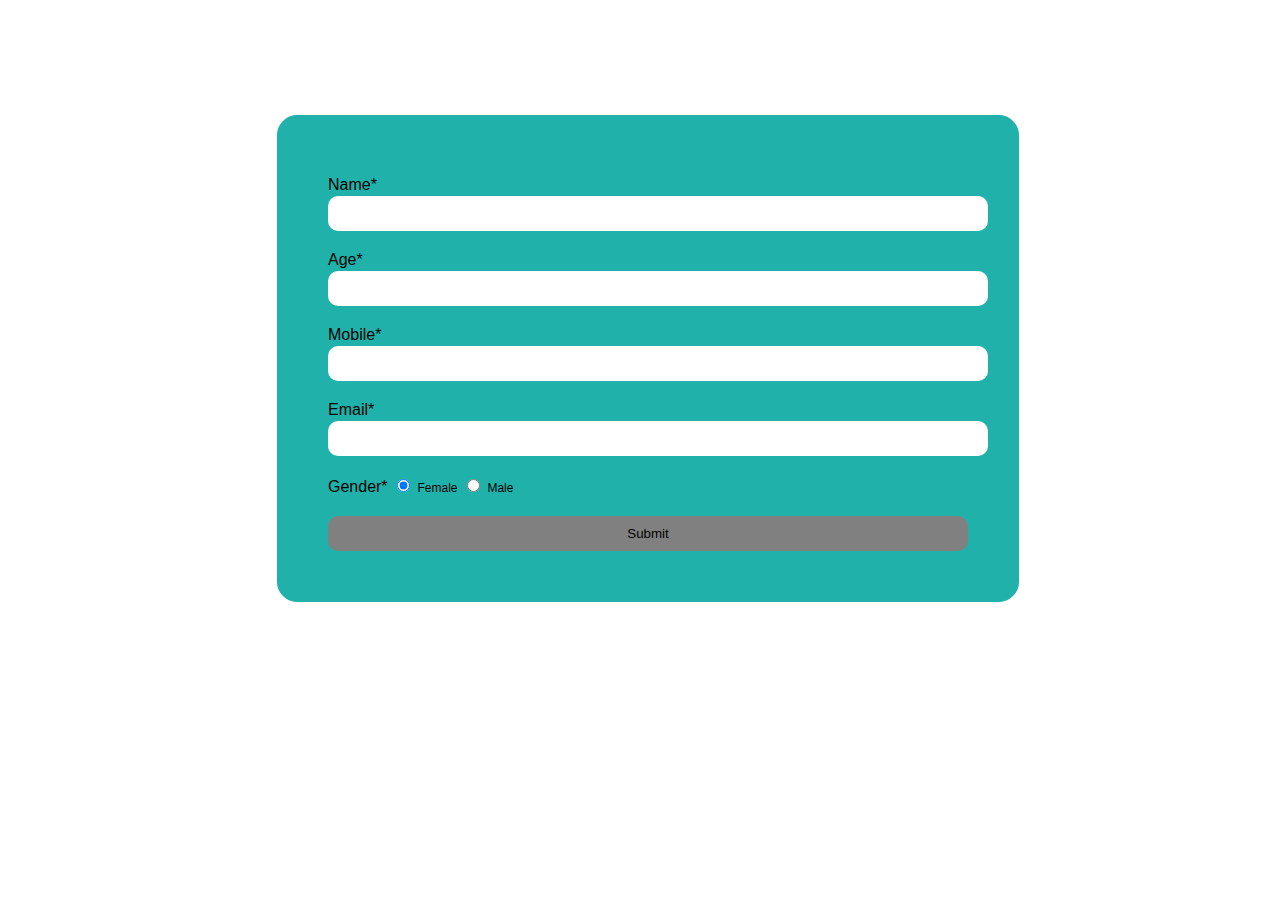
<file: project/index.html>
<!DOCTYPE html>
<html lang="en">
<head>
    <meta charset="UTF-8">
    <meta name="viewport" content="width=device-width, initial-scale=1.0">
    <meta http-equiv="X-UA-Compatible" content="ie=edge">
    <link rel="stylesheet" href="css/form.css">
    <link rel="stylesheet" href="css/test.css">
    <link rel="stylesheet" href="css/test_results.css">
    <title>Form</title>
</head>
<body>
    <div class="form-container">
        <form action="test.html" method='POST'>
            <div class="form-item">
                Name*
                <input type="text" name="name">
            </div>
            <div class="form-item">
                Age*
                <input type="text" name="age"> 
            </div>
            <div class="form-item">
                Mobile*
                <input type="text" name="phone"> 
            </div>
            <div class="form-item">
                Email*
                <input type="text" name="email"> 
            </div>
            <div class="form-item">
                Gender*
                <input type="radio" name="gender" value='female' id='female'>
                <label for="female">Female</label>
                <input type="radio" name="gender" value='male' id='male'>
                <label for="male">Male</label>

            </div>
            <div class="form-btn">
                <input type="button" value="Submit" >
            </div>
        </form>
    </div>
    <div class="test">
            <div class="questions-nav">
                <div class="q-link active" question='1'>
                    1
                </div>
                <div class="q-link" question='2'>
                    2
                </div>
                <div class="q-link" question='3'>
                    3
                </div>
                <div class="q-link" question='4'>
                    4
                </div>
                <div class="q-link" question='5'>
                    5
                </div>
            </div>
            <div class="questions-container">
                <div class="questions">
                    <div class="question">
                        what is the capital of Egypt?
                    </div>
                    <div class="answer-container ">
                        <div class="answer-number">
                            a
                        </div>
                        <div class="answer-content">
                            answer one
                        </div>
                    </div>
                    <div class="answer-container">
                        <div class="answer-number">
                            b
                        </div>
                        <div class="answer-content">
                            answer one
                        </div>
                    </div>
                    <div class="answer-container">
                        <div class="answer-number">
                            c
                        </div>
                        <div class="answer-content">
                            answer one
                        </div>
                    </div>
                    <div class="answer-container">
                        <div class="answer-number">
                            d
                        </div>
                        <div class="answer-content">
                            answer one
                        </div>
                    </div>
                    <div class="controls">
                        <div class="control-btn" id='next'>
                            next
                        </div>
                        <div class="control-btn" id='skip'>
                            skip
                        </div>
                        <div class="control-btn" id='terminate'>
                            terminate
                        </div>
                    </div>
                </div>
                <div class="skipped">
                </div>
            </div>
    </div>
    <div class="test-result-container">
            <h2>Test Result</h2>
            <div class="test-result">
                
                <div class="test-result__user-data"> 
                </div>
                <div class="test-result__result">
                    
                </div>
            </div>
        </div>
    <script src="js/test.js"></script>
    <script src="js/form.js"></script>
</body>
</html>
</file>
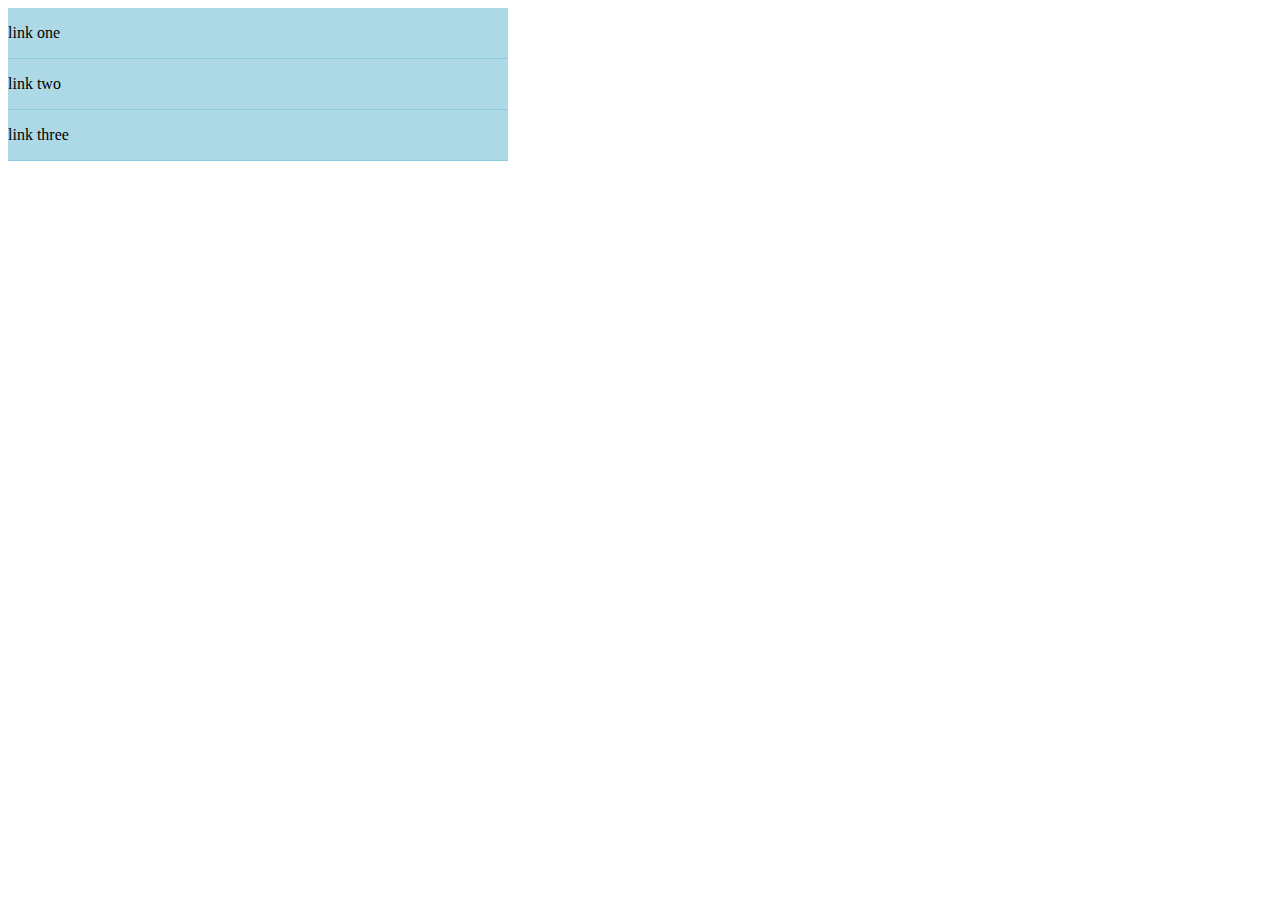
<file: labs/accordion.html>
<!DOCTYPE html>
<html lang="en">

<head>
    <meta charset="UTF-8">
    <meta name="viewport" content="width=device-width, initial-scale=1.0">
    <meta http-equiv="X-UA-Compatible" content="ie=edge">
    <link rel="stylesheet" href="css/Accordion.css">
    <title>collapse</title>
</head>

<body>
    <div class='Accordion'>
        <div class='tab '>
            <div class='tab__title'>link one</div>
            <div class='tab__content'>one Lorem ipsum dolor sit amet consectetur, adipisicing elit. Explicabo praesentium expedita aspernatur quod tenetur autem quisquam maiores provident quibusdam architecto, facilis, magnam, eos minima. Aliquid nobis perspiciatis consectetur maxime vel.</div>
        </div>
        <div class='tab'>
            <div class='tab__title'>link two</div>
            <div class='tab__content'>two Lorem ipsum dolor sit amet, consectetur adipisicing elit. Expedita voluptatem tenetur porro qui quaerat. Magni rerum, omnis dolores iure quaerat dignissimos eius excepturi veritatis ratione ipsum. Voluptate eos tenetur dolor!</div>
        </div>
        <div class='tab'>
            <div class='tab__title'>link three</div>
            <div class='tab__content'>three Lorem ipsum dolor, sit amet consectetur adipisicing elit. Tenetur, obcaecati libero atque amet nulla accusamus dicta in? Obcaecati rerum aspernatur, dolorem sit sapiente ipsum, quo natus maxime, maiores veritatis esse?</div>
        </div>
    </div>
    <script src="js/Accordion.js"></script>
</body>

</html>
</file>
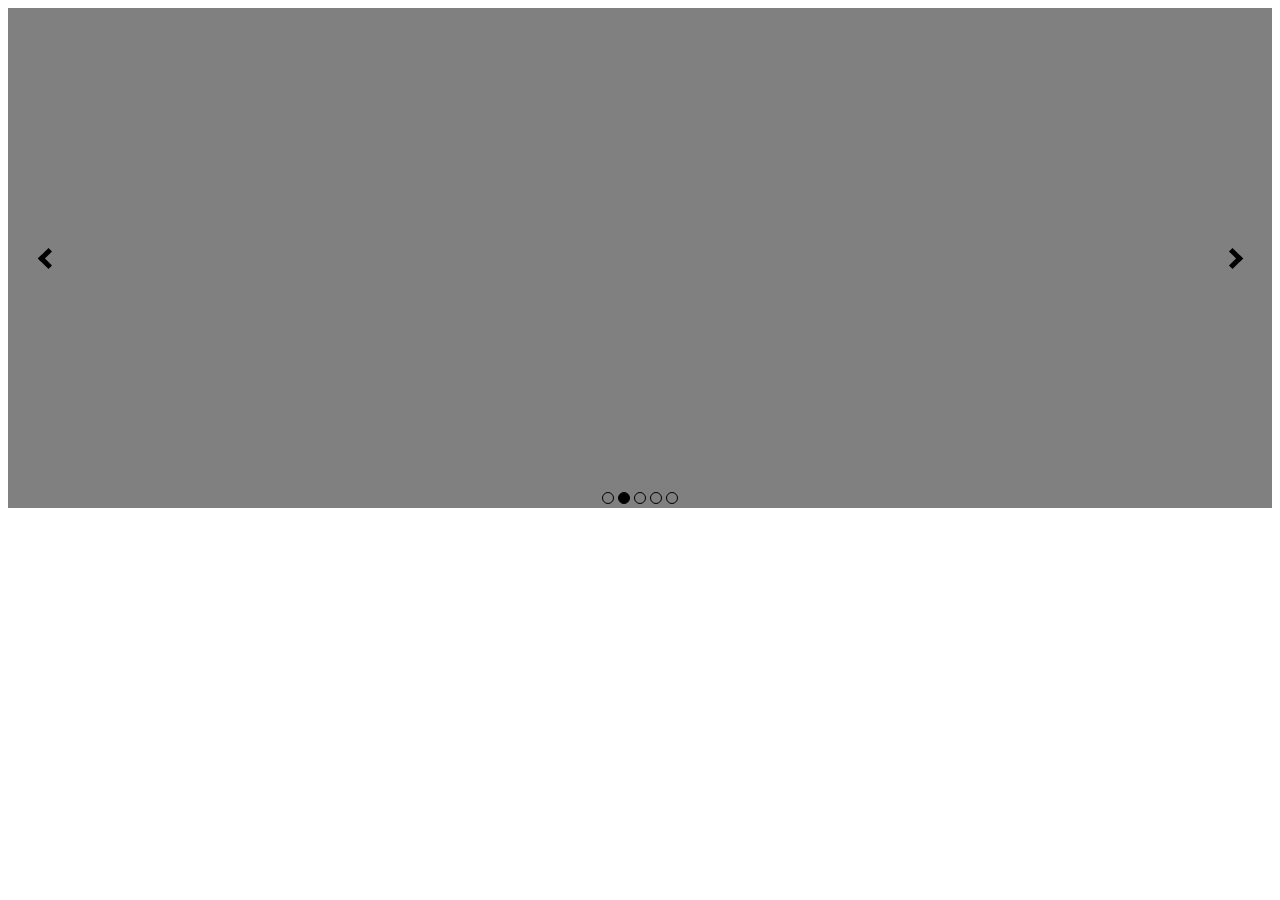
<file: labs/carousel.html>
<!DOCTYPE html>
<html lang="en">

<head>
    <meta charset="UTF-8">
    <meta name="viewport" content="width=device-width, initial-scale=1.0">
    <meta http-equiv="X-UA-Compatible" content="ie=edge">
    <link rel="stylesheet" href="css/carousel.css">
    <title>carousel</title>
</head>

<body>
    <div class="carousel">
        <div class='bullet-btns'>
            <span class='bullet-btn bullet-btn--1' slide='1'></span>
            <span class='bullet-btn bullet-btn--2' slide='2'></span>
            <span class='bullet-btn bullet-btn--3' slide='3'></span>
            <span class='bullet-btn bullet-btn--4' slide='4'></span>
            <span class='bullet-btn bullet-btn--5' slide='5'></span>
        </div>

        
        <div class="control left-btn">
            <span class='chevron left'></span>
        </div>
        <div class="control right-btn">
            <span class='chevron right'></span>
        </div>
        

        <div class='slides'>
            <div class='slide slide--1'>slide one</div>
            <div class='slide slide--2'>slide two</div>
            <div class='slide slide--3'>slide three</div>
            <div class='slide slide--4'>slide four</div>
            <div class='slide slide--5'>slide five</div>

        </div>
    </div>
    <script src="js/carousel.js"></script>
</body>

</html>
</file>
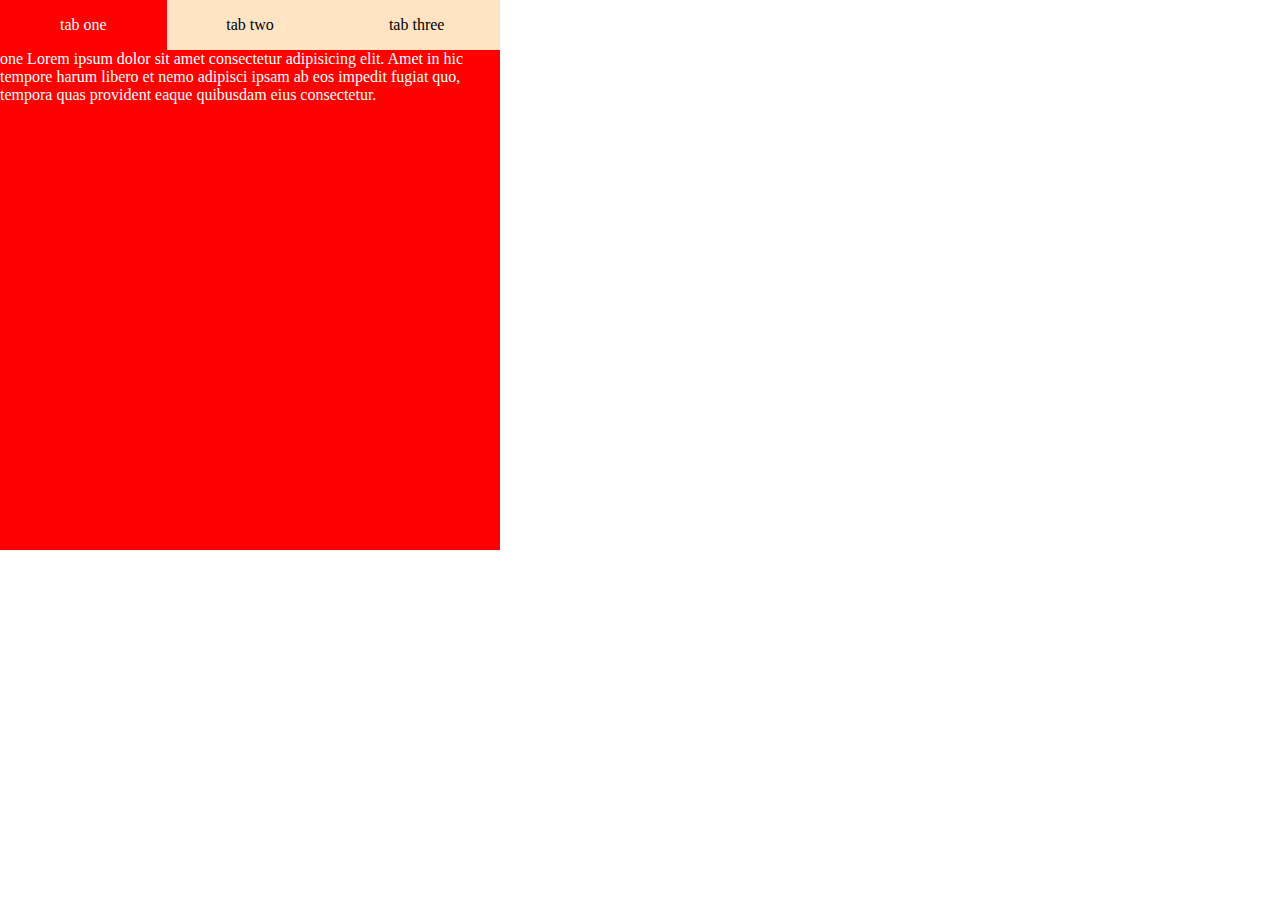
<file: labs/tabs.html>
<!DOCTYPE html>
<html lang="en">

<head>
    <meta charset="UTF-8">
    <meta name="viewport" content="width=device-width, initial-scale=1.0">
    <meta http-equiv="X-UA-Compatible" content="ie=edge">
    <link rel="stylesheet" href="css/tabs.css">
    <title>tabs</title>
</head>


<body>

    <div class='tabs'>
        <div class="tab__links">
            <div class='tab__link tab__1 active'>tab one</div>
            <div class='tab__link tab__2'>tab two</div>
            <div class='tab__link tab__3'>tab three</div>
        </div>
        <div class="tab__body">
            <p class='tab__content tab__1 active'>one Lorem ipsum dolor sit amet consectetur adipisicing elit. Amet in hic tempore harum libero et nemo adipisci ipsam ab eos impedit fugiat quo, tempora quas provident eaque quibusdam eius consectetur.</p>
            <p class='tab__content tab__2 '>two Lorem, ipsum dolor sit amet consectetur adipisicing elit. Iusto quae, ex nisi tenetur deserunt quibusdam perferendis tempore qui exercitationem quisquam nesciunt enim porro et error, voluptates eius quia soluta debitis!</p>
            <p class='tab__content tab__3 '>three Lorem ipsum dolor sit amet, consectetur adipisicing elit. A nesciunt mollitia necessitatibus deleniti corrupti atque ipsum molestiae perferendis placeat ducimus, in vitae accusamus doloremque voluptates dolores deserunt expedita. Provident, fugit?</p>
        </div>
    </div>
    <script src="js/tabs.js"></script>
</body>

</html>
</file>
<file: project/css/form.css>
*{
    font-family: Arial, Helvetica, sans-serif;
}

.form-container{
    height: 700px;
    /* background-color: red; */
    display: flex;
    justify-content: center;
    align-items: center;
    position: absolute;
    width:100%;

}
form{
    padding: 50px;
    border:1px solid lightseagreen;
    background-color: lightseagreen;
    border-radius: 20px;
    /* height: inherit; */
    width:50%;
}
.form-item{
    display: block;
    width:100%;
    margin-top: 10px;
    margin-bottom: 20px;
    /* background-color: green; */
}
.form-item input[type='text']{
    margin-top:2px;
    display: block;
    width:100%;
    padding: 10px;
    border: none;
    border-radius:10px;
}
.form-item input[type='text']:active{
    border:none;
}
.form-item label{
    font-size: 12px;
}
.form-item .error{
    color:red;
    display: block;
    font-size: 12px;
}
.form-item .error::before{
    color:red;
    content:"*";
}
.form-btn{
    display: flex;
    justify-content: center;
}
.form-btn input[type='button']{
    background-color: grey;
    border:none;
    border-radius: 10px;
    padding: 10px;
    width:100%;
}
.form-btn input[type='button']:hover{
 color:white;   
 background-color: rgb(163, 161, 161);
}
</file>
<file: project/css/test.css>
*{
    font-family: Arial, Helvetica, sans-serif;
}
.test{
    position: absolute;
    display: none;
    width:100%;
}
.questions-nav{
    background-color: black;
    display: flex;
    flex-wrap: wrap;
    border-radius: 10px 10px 0px 0px;
    overflow: hidden;
}
.q-link{
    width: 50px;
    height: 100%;
    background-color: black;
    border-right: 1px solid grey;
    border-bottom: 1px solid grey;
    text-align: center;
    line-height: 50px;
    color:white;
}
.q-link:hover{
    background-color: lightseagreen;
}
.q-link.active{
    background-color: lightseagreen;
}
.questions-container{
    display: flex;
    border-bottom: 1px solid lightseagreen;
    border-left: 1px solid lightseagreen;

}
.questions{
    width:80%;
    height: 500px;
    background-color: white;
    display: flex;
    justify-content: center;
    align-items: center;
    flex-flow: column;

}
.question{
    font-weight: 600;
}
.answer-container{
    width:80%;
    height:50px;
    border: 1px solid grey;
    margin:5px;
    border-radius: 5px;
    /* text-align: center; */
    display: flex;
    overflow: hidden;
    flex-flow: row;
    align-items: center;
}
.answer-container:hover{
    color:white;
    background-color: lightseagreen;
}
.answer-container.active{
    color:white;
    background-color: lightseagreen;
}
.answer-number{
    height: 100%;
    width:5%;
    border-right:1px solid grey;
    text-align: center;
    line-height: 50px;
    margin-right: 5px;
}
.skipped{
    width:20%;
    height: 500px;
    background-color: lightseagreen;
    display: flex;
    flex-flow: column;
}
.controls{
    margin-right:10px;
    width: 200px;
    height: 100px;
    align-self: flex-end;
    display: flex;
    justify-content:flex-end;
    align-items: center;
}
.control-btn{
    padding:10px;
    height: 30px;
    text-align: center;
    line-height: 30px;
    border: 1px solid lightseagreen;
    border-radius: 10px;
}
.control-btn:hover{
    color:white;
    background-color: lightseagreen;
}


.skipped-question{
    padding:2px;
    text-align: center;
    background-color: black;
    color:white;
    border-bottom: 1px solid grey;
}
.skipped-question:hover{
    background-color: white;
    color:lightseagreen;
}
</file>
<file: project/css/test_results.css>
.test-result-container{
    background-color: black;
    position: absolute;
    width:100%;
    height: 600px;
    justify-content: center;
    align-items: center;
    display: none;
    flex-flow: column;
    color:white;
}
.test-result{
    width:50%;
    height: 50%;
    background-color: lightseagreen ;
    border-radius: 10px;
    display: flex;
    flex-flow: column;
    justify-content: center;
    
    padding:20px;
}
.test-result__user-data{
    align-self: center;
    text-align: center;
    line-height: 30px;
    height: 80%;
    width: 100%;
    color:black
}
.test-result__result{
    display: flex;
    align-items: center;
    color:black;
}
</file>
<file: labs/css/Accordion.css>
.Accordion{
    display: flex;
    width:500px;
    height:300px;
    flex-flow: column;
}
.tab__title{
    height: 50px;
    line-height: 50px;
    background-color: lightblue;
    border-bottom:1px solid rgb(138, 203, 224);
}
.tab__content{
    transition-duration: 0.5s;
    height: 0px;
    overflow: hidden;
}
.tab{
    background-color: beige;
}
.active .tab__content{
    height: 100px;
}
</file>
<file: labs/css/carousel.css>
.carousel{
    position: relative;
    height: 500px; 
    overflow: hidden;
}


.control{
    z-index: 1;    
    position: absolute;
    width:80px;
    height: 50px;
    display: flex;
    justify-content: center;
    align-items: center;
    background-color: grey;
    top:50%;
    transform: translateY(-50%);
}
.control:hover .chevron{
    border-color:white; 
}
.right-btn{
    right:0%;
}
.chevron {

    border-style: solid;
    border-color:black;
	border-width: 5px 5px 0 0;
	content: '';
	display: inline-block;
	height: 10px;
	position: relative;
    width: 10px;
}

.chevron.right{
    transform: rotate(45deg);
}
.chevron.left{
    transform: rotate(-135deg);
}

.bullet-btn{
    border:1px solid black;
    width:10px;
    height: 10px;
    display: inline-block;
    border-radius: 100%;
    /* background-color: red; */
}
.bullet-btn.active{
    background-color: black;
}
.bullet-btns{
    position: absolute;
    /* background-color: red; */
    bottom:0px;
    left:50%;
    transform: translateX(-50%);
    z-index: 2;

}
.slides{
    background-color: grey;
    position: relative;
    height: 100%;
    width:100%;
}
.slide{
    height: 100%;
    width:100%;
    position: absolute;
    text-align: center;
    line-height: 500px;
    font-size: 100px;
    animation-duration: 1s;
    visibility: hidden;
    animation-fill-mode: forwards;
}
.slide--1{
    /* visibility: visible; */
    background-color: gold;
}
.slide--2{
    background-color: silver;
}
.slide--3{
    background-color: brown;
}
.slide--4{
    background-color: pink;
}
.slide--5{
    background-color: rosybrown;
}

@keyframes enter_left{
    from{
        visibility: hidden;
        right:100%
    }
    to{
        right:0%;
        visibility: visible;        

    }
}
@keyframes enter_right{
    from{
        visibility: hidden;
        left:100%
    }
    to{
        left:0%;
        visibility: visible;        
    }
}
@keyframes exit_right{
    from{
        visibility: visible;                
        left:0%;
    }
    to{
        left:100%;
        visibility: hidden;

    }
}
@keyframes exit_left{
    from{
        visibility: visible;        
        right:0%;
    }
    to{
        right:100%;
        visibility: hidden;
    }
}
</file>
<file: labs/css/tabs.css>
*{
    margin:0px;
    padding:0px;
}
div.tabs{
    height: 500px;
    width:500px;
}
div.tab__body{
    width:100%;
    height:100%;
    position: relative;

}
.tab__content{
    position: absolute;
    height:100%;
    background-color: bisque;
}
div.tab__links{
    width:100%;
    display:flex;
    flex-flow: row;
    height: 50px;
    background-color: bisque;
    position: relative;
    
}
div.tab__link{
    display: inline-block;
    width:100%;
    line-height: 50px;
    text-align: center;
}

.active{
    background-color: red;
    color:white;
    z-index: 1;
}
</file>
